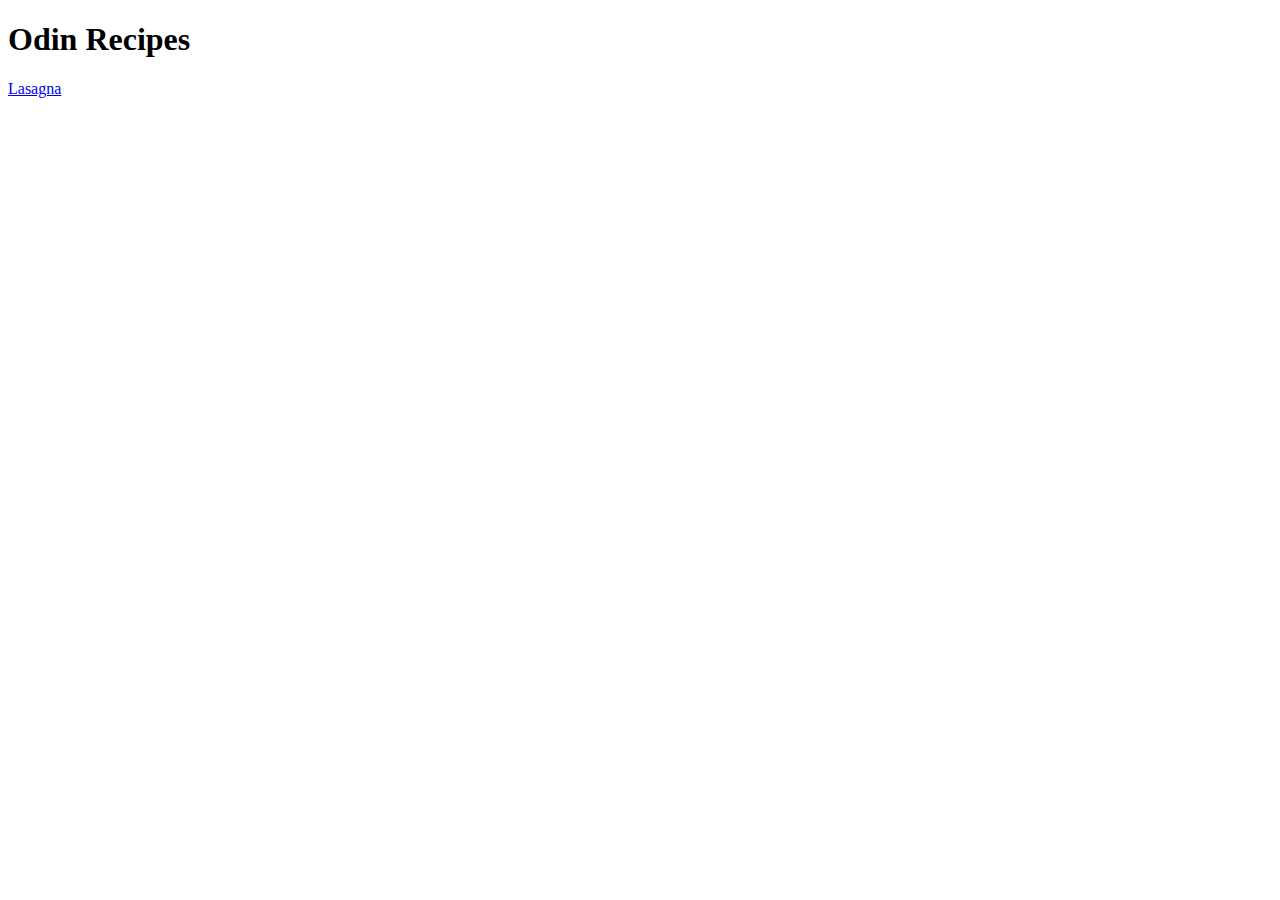
<file: index.html>
<!DOCTYPE html>
<html lang="en">
  <head>
    <meta charset="UTF-8" />
    <meta name="viewport" content="width=device-width, initial-scale=1.0" />
    <title>Document</title>
  </head>
  <body>
    <h1>Odin Recipes</h1>
    <a href="recipes/lasagna.html">Lasagna</a>
  </body>
</html>
</file>
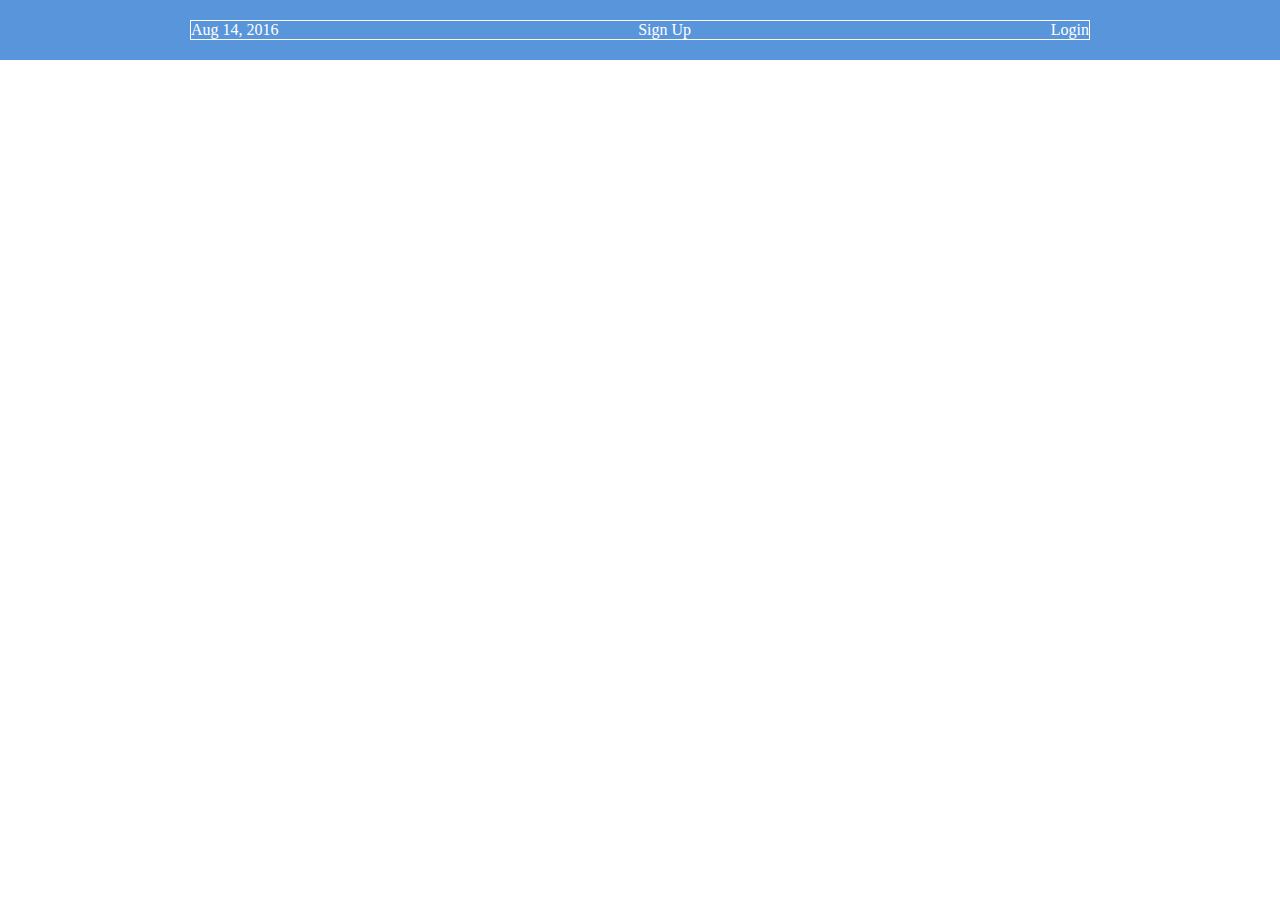
<file: flexbox/flexbox.html>
<!DOCTYPE html>
<html lang="en">
  <head>
    <meta charset="UTF-8" />
    <title>Some Web Page</title>
    <link rel="stylesheet" href="styles.css" />
  </head>
  <body>
    <div class="menu-container">
      <div class="menu">
        <div class="date">Aug 14, 2016</div>
        <div class="signup">Sign Up</div>
        <div class="login">Login</div>
      </div>
    </div>
  </body>
</html>
</file>
<file: flexbox/styles.css>
* {
  margin: 0;
  padding: 0;
  box-sizing: border-box;
}

.menu-container {
  /* ... */
  display: flex;
  justify-content: center; /* Add this */
  display: flex;
  color: #fff;
  background-color: #5995da; /* Blue */
  padding: 20px 0;
}

.menu {
  border: 1px solid #fff;
  width: 900px;
  display: flex;
  justify-content: space-between;
}
</file>
